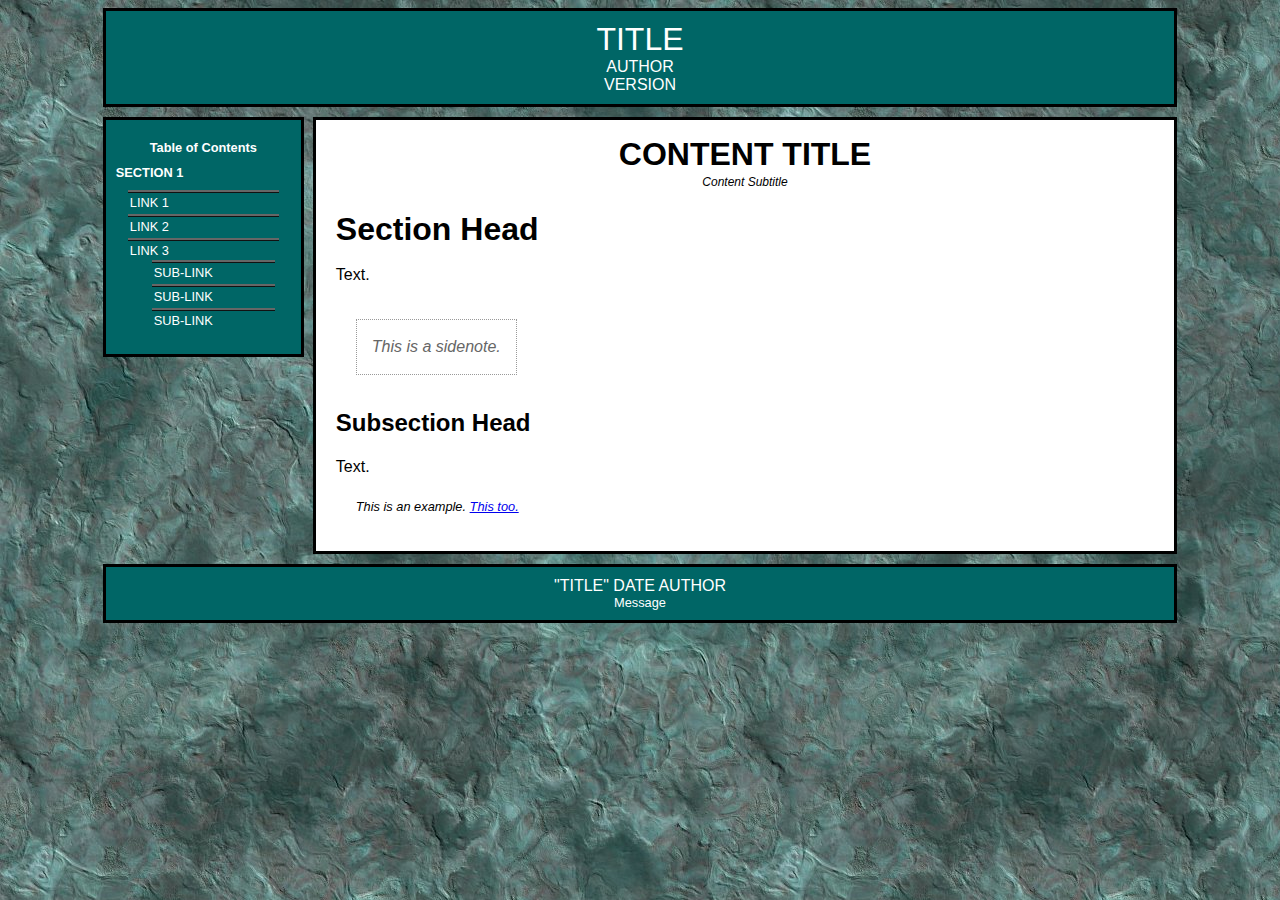
<file: index.htm>
<!DOCTYPE html>





<html lang="en">

	<!--

		HyperBook: Portable Browser-Powered Book System
		2015 by Tricorne Games

		This software is designed to make a portable HTML-structured book; principally for the use of creating
		RPG gaming books, but any kind of book where you can render text, images, and hyperlinks can also be used.

		The material you create with it should be able to be hosted online as a standalone website, but the
		advantage is that it doesn't need significant back-end services like a database to bring up book content,
		which principally allows you to put this on a portable device and read the "index.htm" to get a
		fully-functional website-like book interface, which is especially useful as an electronic alternative
		to paper books (an answer to keeping down the page-flipping for searching, and making duplicates for everyone).

		It does this functionality, using only one HTML page to lay out the actual interface, one CSS document
		to stylize the content in the interface, and JavaScript to retrieve and reload data from around the book.

		This software is designed to meet HTML5/CSS3 standards, and is released under the MIT License.

	-->



	<!-- DATA HANDLING -->
	<head>



		<title>HyperBook: Portable HTML Book System</title>



		<!-- PRELOADS [Prepare the page for rendering.] -->
		<!--[if lt IE 9]>
			<script src="http://html5shiv.googlecode.com/svn/trunk/html5.js"></script>
		<![endif]-->
		<meta charset="UTF-8" />
		<meta name="viewport" content="width=device-width, initial-scale=1.0">



		<!-- DETAILS [About the file.] -->
		<meta name="author" content="AUTHOR" />
		<meta name="description" content="DESCRIPTION" />



		<!-- RESOURCES [Load external files.] -->
		<link rel="stylesheet" type="text/css" href="data/main.css" />
		<script type = "text/javascript" src="data/jquery-2.1.3.min.js"></script>
		<script type = "text/javascript" src="data/renderpage.js"></script>



	</head>



	<!-- CONTENT HANDLING -->
	<body>



		<div id="container">

			<!-- HEADER [The topmost section of the book. Contains the name, version, author, or other data.] -->
			<div id="header">
				<div id="hdr_title">TITLE</div>
				<div id="hdr_author">AUTHOR</div>
				<div id="hdr_version">VERSION</div>
			</div>



			<!-- MIDSECTION [Wrapper for both the Navigation and Content columns.] -->
			<div id="midsection">



				<!-- NAVIGATION [The "Table of Contents" of the book.] -->
				<div id="navigation">

					<div id="nav_header">Table of Contents</div>

					<div class="nav_section">
						<div class="nav_sectionheader">Section 1</div>
						<ul>
							<li><a href="pages/page1.htm">Link 1</a></li>
							<li><a href="pages/page1.htm">Link 2</a></li>
							<li><a href="pages/page1.htm">Link 3</a>
								<ul>
									<li><a href="pages/page1.htm">Sub-Link</a></li>
									<li><a href="pages/page1.htm">Sub-Link</a></li>
									<li><a href="pages/page1.htm">Sub-Link</a></li>
								</ul>
							</li>
						</ul>
					</div>

				</div>



				<!-- CONTENT [The body of the book, where all the text, images, tables, etc., get rendered.] -->
				<div id="content_container">
					<div id="content"></div>
				</div>



			</div>



			<!-- FOOTER [The bottom-most section of the book. Contains similar data as the header.] -->
			<div id="footer">
				<div id="ftr_mark">"TITLE" DATE AUTHOR</div>
				<div id="ftr_message">Message</div>
			</div>

		</div>



	</body>



</html>
</file>
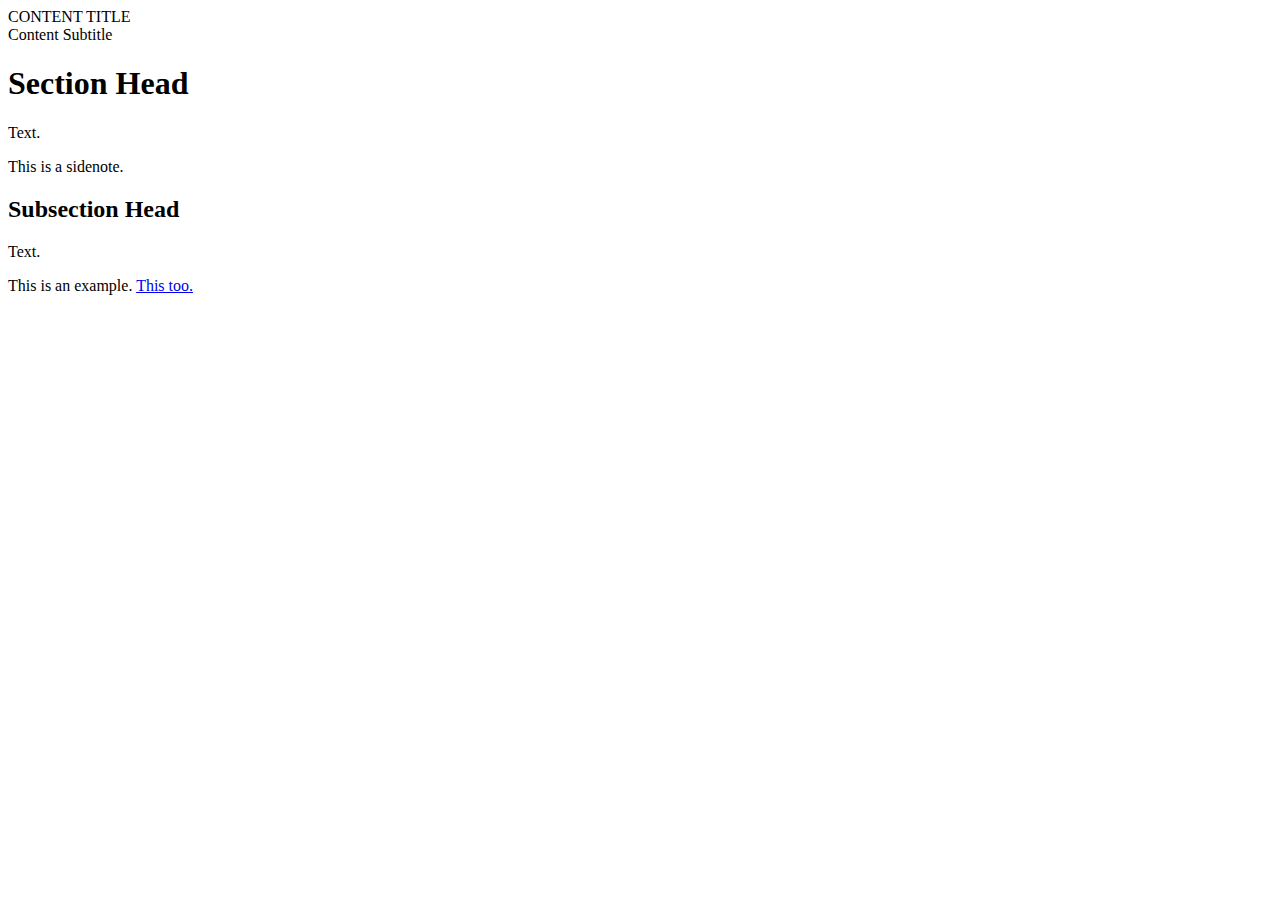
<file: pages/page1.htm>
<!DOCTYPE html>



<html lang="en">

	<head>
		<title></title>
	</head>

	<body>

		<div id="#content">

			<div id="cnt_title">CONTENT TITLE</div>
			<div id="cnt_subtitle">Content Subtitle</div>

			<h1>Section Head</h1>
			<p>Text.</p>
			<p class="sidenote">This is a sidenote.</p>

			<h2>Subsection Head</h2>
			<p>Text.</p>
			<p class="example">This is an example. <a href="pages/page2.htm">This too.</a></p>

		</div>

	</body>

</html>
</file>
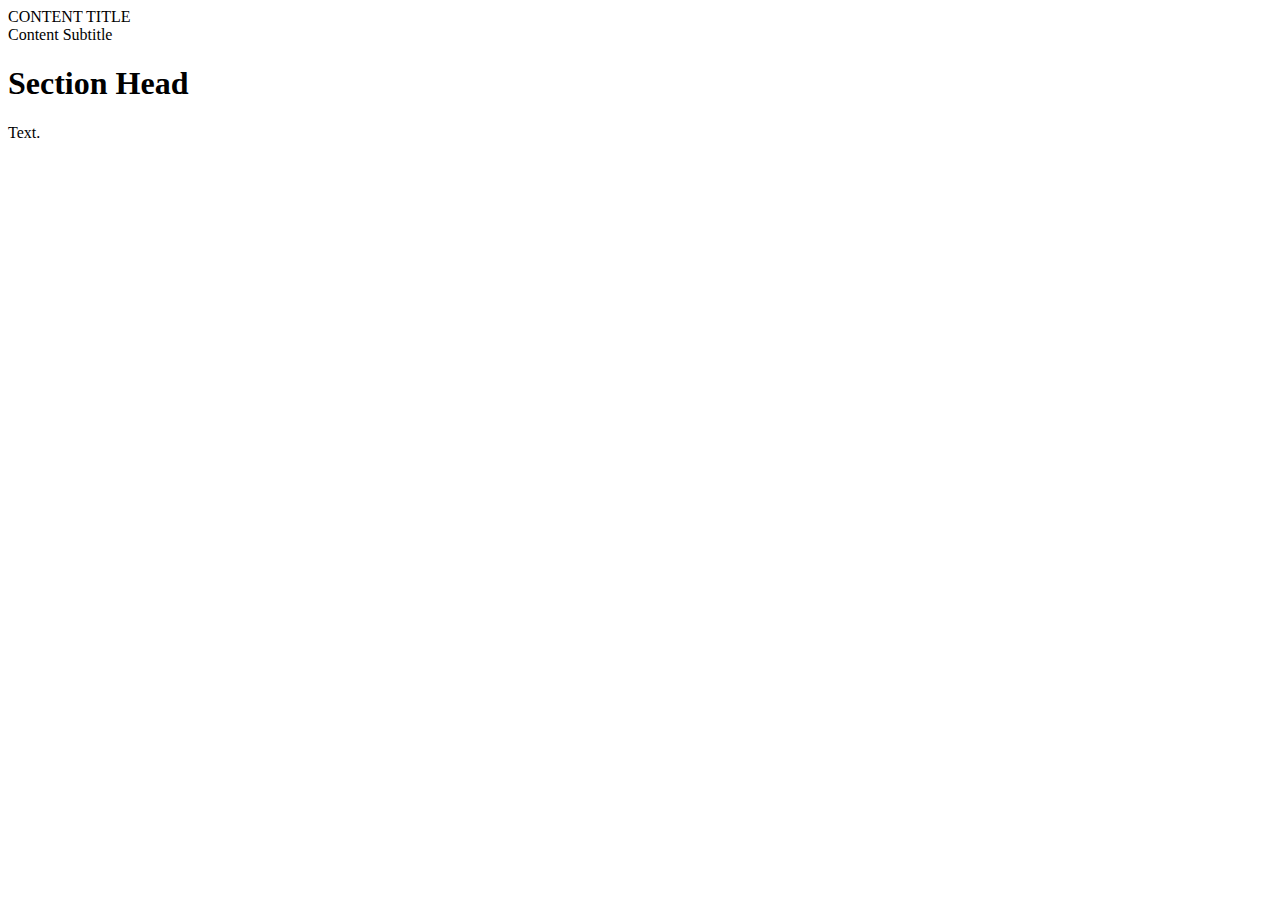
<file: pages/page2.htm>
<!DOCTYPE html>



<html lang="en">

	<head>
		<title></title>
	</head>

	<body>

		<div id="#content">

			<div id="cnt_title">CONTENT TITLE</div>
			<div id="cnt_subtitle">Content Subtitle</div>

			<h1>Section Head</h1>
			<p>Text.</p>

		</div>

	</body>

</html>
</file>
<file: data/main.css>
/*

	HyperBook: Portable Browser-Powered Book System
	2015 by Tricorne Games

	Main Style Sheet

	This is the main stylesheet applied throughout the entire book.

	For convenience, each property is listed in alphabetic order.

*/





/* IMPORTS */

/* @import url("newstyle.css"); */





/* MAIN */

/* Background Image */
body {
	/*
		Background Image used below is a public-domain texture from:
		http://pdtextures.blogspot.com/2008/03/tenth-set.html
		(acquired circa late 2011)
	*/
	background-attachment: fixed;
	background-image: url('background.jpg');
	font-family: tahoma, arial, sans-serif;
}



/* Book Container */
#container {
	margin: 0 auto;
	width: 85%;
}



/* Header */

#header {
	background-color: #006666;
	border: 3px #000000 solid;
	clear: both;
	color: #FFFFFF;
	padding: 10px;
	text-align: center;
}

#header a {
	color: #FFFFFF;
	text-decoration: underline;
}

#hdr_title {
	font-size: 2em;
}



/* Footer */

#footer {
	background-color: #006666;
	border: 3px #000000 solid;
	clear: both;
	color: #FFFFFF;
	padding: 10px;
	text-align: center;
}

#footer a {
	color: #FFFFFF;
	text-decoration: underline;
}

#ftr_message {
	font-size: 0.8em;
}



/* Midsection */
#midsection {
	/*  */
}



/* Navigation */

#navigation {
	background-color: #006666;
	border: 3px #000000 solid;
	color: #FFFFFF;
	font-size: 0.8em;
	float: left;
	margin: 0 0 10px 0;
	min-height: auto;
	padding: 10px;
	width: 175px;
}

#nav_header {
	font-weight: bold;
	padding: 10px;
	text-align: center;
}

.nav_sectionheader {
	font-weight: bold;
	text-transform: uppercase;
}

#navigation ul {
	list-style-type: none;
	padding: 0;
	margin: 10px;
}

#navigation ul ul {
	list-style-type: none;
	margin: 0 0 0 20px;
}

#navigation li, #navigation li li {
	background-color: #006666;
	border-top: 3px #666666 ridge;
	color: #333333;
	margin: 2px;
	padding: 2px;
	text-transform: uppercase;
	width: auto;
}

#navigation a:link, #navigation a:visited {
	color: #FFFFFF;
	display: block;
	text-decoration: none;
}

#navigation a:hover, #navigation a:active {
	background-color: #009999;
}



/* Content */

#content_container {
	background-color: #FFFFFF;
	border: 3px #000000 solid;
	margin: 10px 0 10px 210px;
	min-height: auto;
	padding: 20px;
	width: auto;
}

#cnt_title {
	font-size: 2em;
	font-weight: bold;
	padding: 2px;
	text-align: center;
}

#cnt_subtitle {
	font-size: 0.75em;
	font-style: italic;
	padding: 2px;
	text-align: center;
}

#content img {
	border: 3px #000000 double;
	margin: 3px;
	padding: 2px;
}

#content {
	line-height: 1.5em;

}

/* Example classes are good for describing something in the text stream. */
#content .example {
	font-size: 0.8em;
	font-style: italic;
	text-indent: 20px;
}

/* Sidenote classes are good for side information separate from the text stream. */
#content .sidenote {
	border: 1px #999999 dotted;
	color: #666666;
	display: inline-block;
	font-style: italic;
	padding: 15px;
	position: relative;
	left: 20px;
	width: auto;
}
</file>
